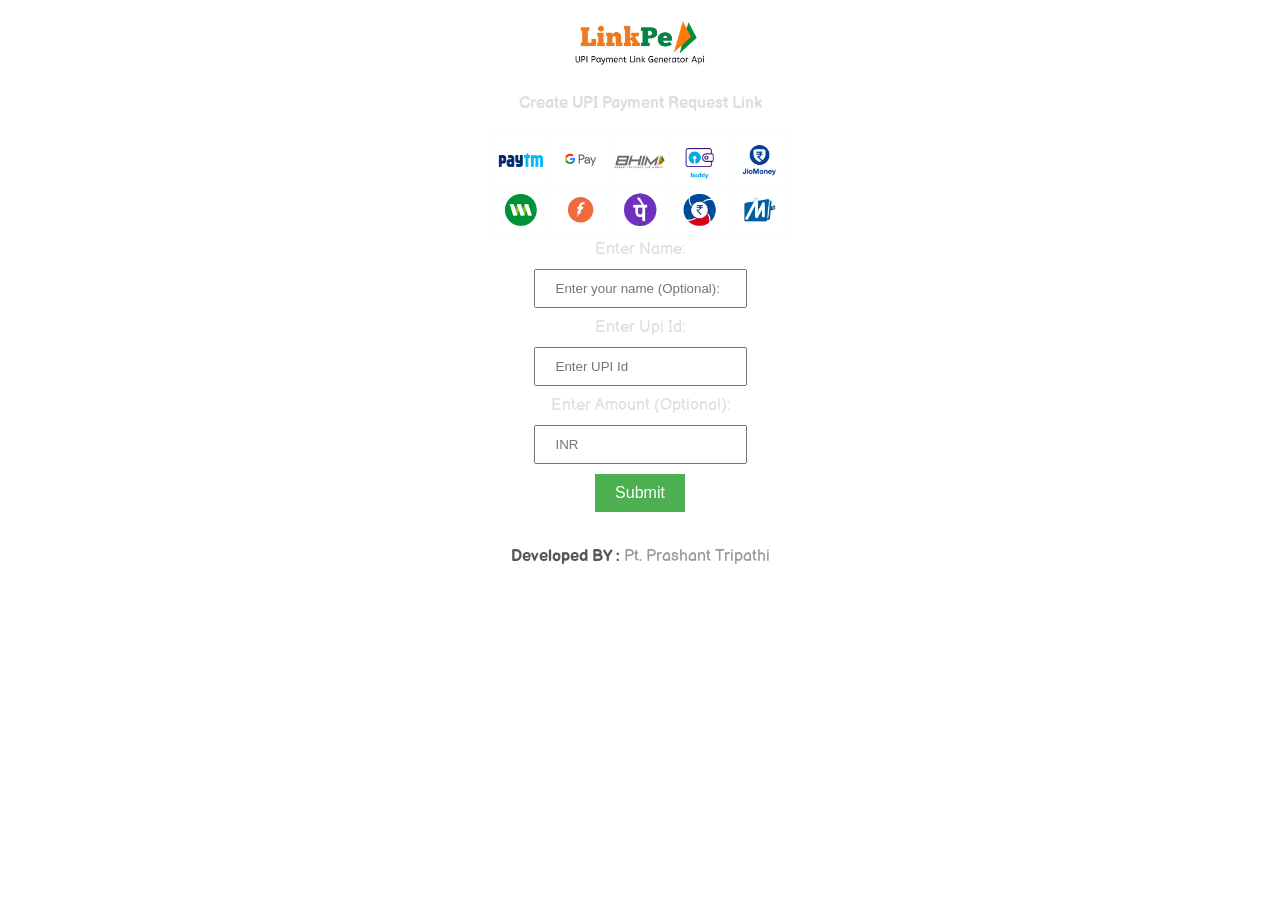
<file: index.html>
<!DOCTYPE html>
<html>

<head>
	<!-- Primary Meta Tags -->
	<title>LinkPe | UPI LINK Generator</title>
	<meta name="title" content="LinkPe | UPI LINK Generator">
	<meta name="description" content="LinkPe | UPI LINK Generator - https://github.com/PtPrashantTripathi/linkpe">
	<link rel="fluid-icon" href="https://raw.githubusercontent.com/PtPrashantTripathi/linkpe/main/img/linkpe.png"
		title="PtPrashantTripathi | LinkPe" />
	<!-- Open Graph / Facebook -->
	<meta property="og:type" content="website">
	<meta property="og:url" content="https://ptprashanttripathi.github.io/linkpe">
	<meta property="og:title" content="LinkPe | UPI LINK Generator">
	<meta property="og:description"
		content="LinkPe | UPI LINK Generator - https://github.com/PtPrashantTripathi/linkpe">
	<meta property="og:image" content="https://raw.githubusercontent.com/PtPrashantTripathi/linkpe/main/img/linkpe.png">
	<!-- Twitter -->
	<meta property="twitter:card" content="summary_large_image">
	<meta property="twitter:url" content="https://ptprashanttripathi.github.io/linkpe">
	<meta property="twitter:title" content="LinkPe | UPI LINK Generator">
	<meta property="twitter:description"
		content="LinkPe | UPI LINK Generator - https://github.com/PtPrashantTripathi/linkpe">
	<meta property="twitter:image"
		content="https://raw.githubusercontent.com/PtPrashantTripathi/linkpe/main/img/linkpe.png">
	<meta charset="utf-8">
	<meta name="viewport" content="width=device-width, initial-scale=1">
	<link rel="stylesheet" href="css/main.css">
	<!--Coded by Pt. Prashant Tripathi @ptprashanttripathi on 14th Oct 2020 -->

<body>
	<center>
		<div class="card">
			<div class="card-content">
				<a href="linkpe.html?new"><img src="img/logo.png" height="50"></a>
				<h5 id="name" style="color: #101010;">
					</h4>
					<canvas id="qr"></canvas>
					<div style="margin-top: 2px;">
						<a id="linkpe">
							<img src="img/upi.png" height="80">
							<br>
							<button class='btn'>Click here to Pay Now</button>
						</a>
					</div>
					<br>
					<a href="linkpe.html?new" style="color: #777;">Click here to create your own payment link</a>
					<br>
					<p style="color: #555">
						<b>Developed BY : </b>
						<a href="https://ptprashanttripathi.github.io" style="color: #999;">Pt. Prashant
							Tripathi</a><img src="https://visitor-badge.vercel.app/page/linkpe?color=Blue" />

					</p>
			</div>
		</div>
	</center>
	<script src="qrious/qrious.min.js"></script>
	<script>
		if (window.location.search.indexOf('pa') > -1) {
			const queryString = window.location.search;
			const urlParams = new URLSearchParams(queryString);
			const pn = urlParams.get('pn');
			const pa = urlParams.get('pa');
			var user;
			if (pn !== "") user = pn;
			else user = pa;
			const url = 'upi://pay' + queryString;
			document.getElementById("name").innerHTML = "Click on PayNow or Scan Qr and Pay using any UPI Apps To Pay <br>" + user;
			document.getElementById("linkpe").href = url;
			(function () {
				var qr = new QRious({
					element: document.getElementById('qr'),
					background: '#fff',
					foreground: '#000',
					size: 200,
					level: 'H',
					value: url
				});
			})();
		} else {
			location.replace("linkpe.html?error");
		}
	</script>
</body>

</html>
</file>
<file: css/main.css>
@import url("https://fonts.googleapis.com/css2?family=Balsamiq+Sans&display=swap");

body {
  font-family: "Balsamiq Sans", cursive;
}

.card {
  width: 350px;
}

.text-box {
  padding: 10px 20px;
  margin: 10px 0;
  box-sizing: border-box;
}

.btn {
  background-color: #4caf50;
  border: none;
  color: white;
  padding: 10px 20px;
  text-align: center;
  cursor: pointer;
  font-size: 16px;
}

.btn:hover {
  background-color: #019031;
  padding: 12px 22px;
}

.card-content {
  padding: 10px 20px;
}

a {
  text-decoration: none;
}
</file>
